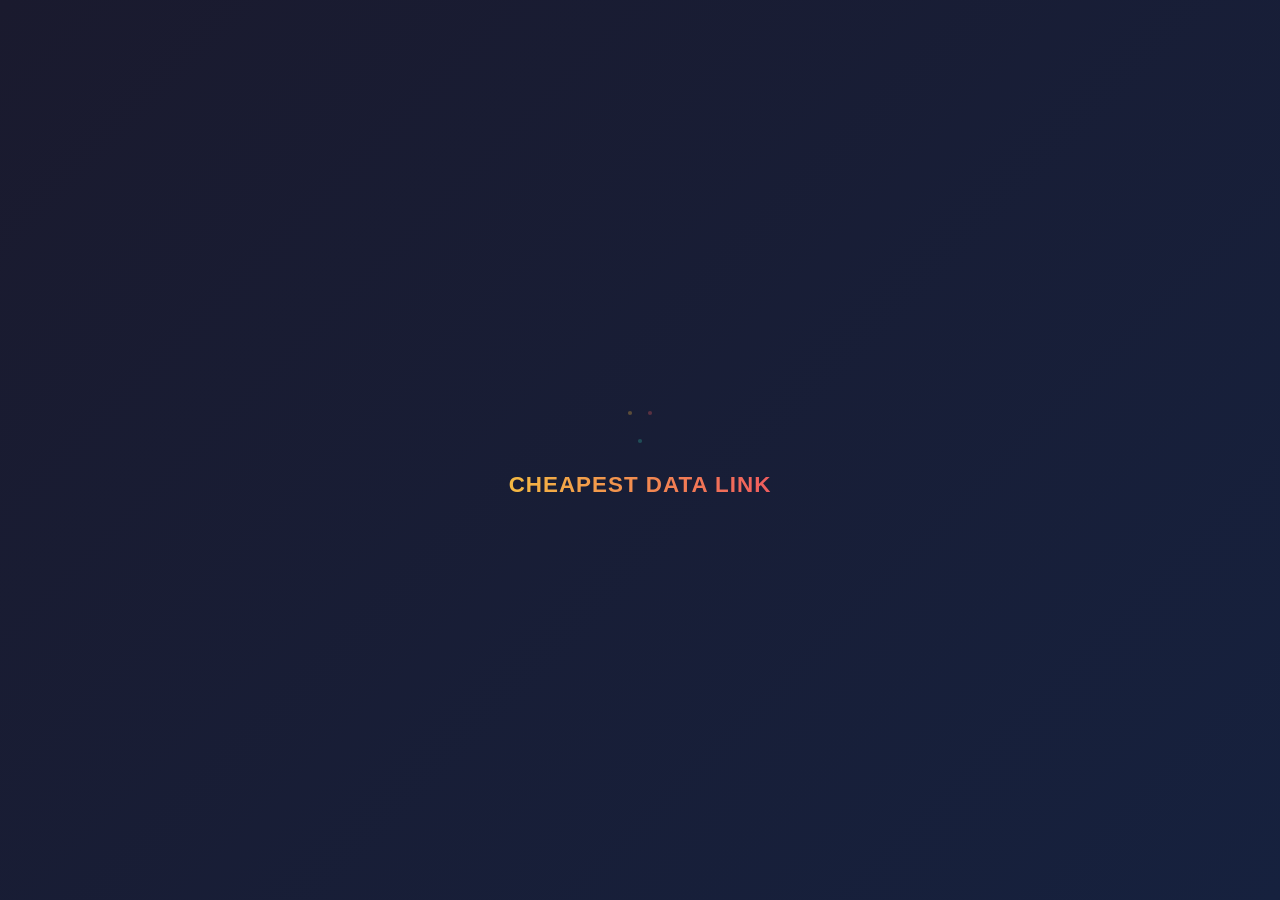
<file: casanna/index.html>
<!DOCTYPE html>
<html lang="en">
<head>
    <meta charset="UTF-8">
    <meta name="viewport" content="width=device-width, initial-scale=1.0">
    <title>CHEAPEST DATA LINK - Affordable Data Bundles</title>
    <link rel="stylesheet" href="css/style.css">
</head>
<body>
    <div id="loader" class="loader-wrapper">
        <div class="loader">
            <div class="loader-spinner">
                <div class="spinner-dot"></div>
                <div class="spinner-dot"></div>
                <div class="spinner-dot"></div>
            </div>
            <span class="loader-text">CHEAPEST DATA LINK</span>
        </div>
    </div>

    <div id="content">
        <header class="header-main">
            <div class="container">
                <div class="logo">
                    <div class="logo-icon-wrap">
                        <span>⚡</span>
                    </div>
                    <div>
                        <h1>CHEAPEST DATA LINK</h1>
                        <p class="tagline">Instant. Affordable. Reliable.</p>
                    </div>
                </div>
            </div>
        </header>

        <main class="container">
            <section class="hero">
                <h2>Buy Data <span class="hero-highlight">Instantly</span></h2>
                <p>Choose your network below</p>
            </section>

            <section class="providers">
                <div class="provider-card mtn-card" onclick="navigateTo('mtn')">
                    <div class="provider-glow mtn-glow"></div>
                    <div class="provider-icon mtn-bg">MTN</div>
                    <div class="provider-info">
                        <h3>MTN</h3>
                        <span class="provider-arrow">›</span>
                    </div>
                </div>

                <div class="provider-card telecel-card" onclick="navigateTo('telecel')">
                    <div class="provider-glow telecel-glow"></div>
                    <div class="provider-icon telecel-bg">TLC</div>
                    <div class="provider-info">
                        <h3>Telecel</h3>
                        <span class="provider-arrow">›</span>
                    </div>
                </div>

                <div class="provider-card tigo-card" onclick="navigateTo('tigo')">
                    <div class="provider-glow tigo-glow"></div>
                    <div class="provider-icon tigo-bg">AT</div>
                    <div class="provider-info">
                        <h3>Tigo</h3>
                        <span class="provider-arrow">›</span>
                    </div>
                </div>
            </section>

            <section class="trust-badge">
                <div class="trust-item">🔒 Secure Payment</div>
                <div class="trust-item">⚡ Instant Delivery</div>
                <div class="trust-item">💰 Best Prices</div>
            </section>

            <section class="help-section">
                <a href="mailto:pure.gold.achievement@gmail.com" class="help-link">For help, click here</a>
            </section>
        </main>

        <nav class="bottom-nav">
            <a href="mtn.html" class="nav-item mtn-nav">
                <div class="nav-dot mtn-dot"></div>
                <span>MTN</span>
            </a>
            <a href="telecel.html" class="nav-item telecel-nav">
                <div class="nav-dot telecel-dot"></div>
                <span>Telecel</span>
            </a>
            <a href="tigo.html" class="nav-item tigo-nav">
                <div class="nav-dot tigo-dot"></div>
                <span>Tigo</span>
            </a>
        </nav>
    </div>

    <script src="js/main.js"></script>
</body>
</html>
</file>
<file: casanna/css/style.css>
* { margin: 0; padding: 0; box-sizing: border-box; }

:root {
    --mtn: #F4B942;
    --mtn-dark: #C88412;
    --mtn-glow: rgba(245,166,35,0.3);
    --telecel: #F05D5E;
    --telecel-dark: #C83D50;
    --telecel-glow: rgba(240,93,94,0.28);
    --tigo: #35B9A6;
    --tigo-dark: #168B84;
    --tigo-glow: rgba(53,185,166,0.28);
    --bg: #F3F7F7;
    --bg-card: #FFFFFF;
    --text-dark: #102A43;
    --text-muted: #627D98;
    --text-light: #9FB3C8;
    --border: #D9E5EA;
    --success: #27AE60;
    --danger: #E74C3C;
    --radius: 16px;
    --radius-sm: 10px;
    --nav-height: 68px;
}

body {
    font-family: -apple-system, BlinkMacSystemFont, 'Segoe UI', Roboto, sans-serif;
    background:
        radial-gradient(circle at 90% 5%, rgba(53,185,166,0.12), transparent 28%),
        radial-gradient(circle at 5% 30%, rgba(240,93,94,0.08), transparent 24%),
        var(--bg);
    color: var(--text-dark);
    min-height: 100vh;
    overflow-x: hidden;
    padding-bottom: calc(var(--nav-height) + 12px);
    font-size: 14px;
    -webkit-tap-highlight-color: transparent;
}

.container { max-width: 460px; margin: 0 auto; padding: 0 14px; }
#content { display: none; }

/* ═══════ LOADER ═══════ */
.loader-wrapper {
    position: fixed; inset: 0;
    background: linear-gradient(135deg, #1A1A2E 0%, #16213E 100%);
    display: flex; justify-content: center; align-items: center;
    z-index: 9999;
    transition: opacity 0.5s ease, visibility 0.5s ease;
}
.loader-wrapper.hidden { opacity: 0; visibility: hidden; }

.loader { display: flex; flex-direction: column; align-items: center; gap: 20px; }

.loader-spinner {
    width: 50px; height: 50px;
    display: flex; flex-wrap: wrap; gap: 6px;
    justify-content: center; align-items: center;
}

.spinner-dot {
    width: 14px; height: 14px; border-radius: 50%;
    animation: spinPulse 1.4s ease-in-out infinite both;
}
.spinner-dot:nth-child(1) { background: var(--mtn); animation-delay: -0.3s; }
.spinner-dot:nth-child(2) { background: var(--telecel); animation-delay: -0.15s; }
.spinner-dot:nth-child(3) { background: var(--tigo); animation-delay: 0s; }

@keyframes spinPulse {
    0%, 80%, 100% { transform: scale(0.3); opacity: 0.3; }
    40% { transform: scale(1.1); opacity: 1; }
}

.loader-text {
    font-size: 1.4rem; font-weight: 800; letter-spacing: 1px;
    background: linear-gradient(90deg, var(--mtn), var(--telecel), var(--tigo), var(--mtn));
    background-size: 300% 100%;
    -webkit-background-clip: text; -webkit-text-fill-color: transparent; background-clip: text;
    animation: gradientShift 2s linear infinite;
}

@keyframes gradientShift {
    0% { background-position: 0% 50%; }
    100% { background-position: 300% 50%; }
}

/* ═══════ HEADER ═══════ */
.header-main {
    background: rgba(255,255,255,0.88);
    padding: 14px 0;
    border-bottom: 1px solid rgba(217,229,234,0.8);
    -webkit-backdrop-filter: blur(14px);
    backdrop-filter: blur(14px);
    position: sticky; top: 0; z-index: 100;
}

.logo { display: flex; align-items: center; gap: 10px; cursor: pointer; }

.logo-icon-wrap {
    width: 38px; height: 38px;
    background: linear-gradient(135deg, var(--mtn), var(--telecel));
    border-radius: 10px; display: flex; align-items: center; justify-content: center;
    font-size: 1.2rem; animation: iconBounce 2.8s ease-in-out infinite;
    box-shadow: 0 8px 18px rgba(200,61,80,0.2);
}

@keyframes iconBounce {
    0%, 100% { transform: scale(1); }
    50% { transform: scale(1.1); }
}

.logo h1 { font-size: 1.05rem; font-weight: 900; letter-spacing: 0.7px; color: var(--text-dark); }
.tagline { color: var(--text-muted); font-size: 0.65rem; margin-top: 1px; letter-spacing: 0.5px; }

/* ═══════ HERO ═══════ */
.hero { text-align: center; padding: 34px 0 18px; animation: revealUp 0.65s ease both; }

.hero h2 { font-size: 1.4rem; font-weight: 800; color: var(--text-dark); margin-bottom: 4px; }

.hero-highlight {
    background: linear-gradient(90deg, var(--mtn), var(--telecel));
    -webkit-background-clip: text; -webkit-text-fill-color: transparent; background-clip: text;
}

.hero p { font-size: 0.85rem; color: var(--text-muted); }

/* ═══════ PROVIDER CARDS ═══════ */
.providers { display: flex; flex-direction: column; gap: 10px; padding: 4px 0 20px; }

.provider-card {
    background: var(--bg-card); border-radius: var(--radius);
    padding: 16px; display: flex; align-items: center; gap: 14px;
    cursor: pointer; position: relative; overflow: hidden;
    border: 1.5px solid var(--border);
    transition: transform 0.25s ease, border-color 0.25s, box-shadow 0.25s;
    animation: revealUp 0.55s ease both;
}

.provider-card:nth-child(2) { animation-delay: 0.08s; }
.provider-card:nth-child(3) { animation-delay: 0.16s; }
.provider-card:hover { transform: translateY(-4px); box-shadow: 0 12px 28px rgba(16,42,67,0.1); }

.provider-card:active { transform: scale(0.97); }

.provider-glow {
    position: absolute; top: -50%; right: -30%;
    width: 120px; height: 120px; border-radius: 50%;
    filter: blur(40px); opacity: 0; transition: opacity 0.3s;
}

.provider-card:active .provider-glow { opacity: 1; }

.mtn-glow { background: var(--mtn); }
.telecel-glow { background: var(--telecel); }
.tigo-glow { background: var(--tigo); }

.mtn-card:active { border-color: var(--mtn); box-shadow: 0 0 20px var(--mtn-glow); }
.telecel-card:active { border-color: var(--telecel); box-shadow: 0 0 20px var(--telecel-glow); }
.tigo-card:active { border-color: var(--tigo); box-shadow: 0 0 20px var(--tigo-glow); }

.provider-icon {
    width: 48px; height: 48px; border-radius: 14px;
    display: flex; align-items: center; justify-content: center;
    font-size: 0.7rem; font-weight: 800; color: white; flex-shrink: 0;
    box-shadow: 0 4px 12px rgba(0,0,0,0.1);
}

.mtn-bg { background: linear-gradient(135deg, var(--mtn), #FFCC02); }
.telecel-bg { background: linear-gradient(135deg, var(--telecel), #FF6B6B); }
.tigo-bg { background: linear-gradient(135deg, var(--tigo), #5DADE2); }

.provider-info { flex: 1; display: flex; align-items: center; justify-content: space-between; }
.provider-info h3 { font-size: 0.95rem; font-weight: 700; }

.provider-arrow {
    font-size: 1.5rem; font-weight: 300; color: var(--text-light);
    transition: transform 0.2s, color 0.2s;
}

.mtn-card:active .provider-arrow { transform: translateX(4px); color: var(--mtn); }
.telecel-card:active .provider-arrow { transform: translateX(4px); color: var(--telecel); }
.tigo-card:active .provider-arrow { transform: translateX(4px); color: var(--tigo); }

/* ═══════ TRUST BADGE ═══════ */
.trust-badge {
    display: flex; justify-content: space-around; gap: 4px;
    padding: 14px 10px; background: var(--bg-card); border-radius: var(--radius);
    margin-bottom: 12px; border: 1px solid var(--border);
    box-shadow: 0 8px 24px rgba(16,42,67,0.05);
    animation: revealUp 0.7s 0.22s ease both;
}

.trust-item {
    font-size: 0.65rem; font-weight: 600; color: var(--text-muted);
    text-align: center; white-space: nowrap;
}

/* ═══════ NETWORK HEADER ═══════ */
.network-header {
    text-align: center; padding: 24px 16px 18px;
    border-radius: var(--radius); margin: 12px 0 16px;
    color: white; position: relative; overflow: hidden;
    box-shadow: 0 12px 28px rgba(16,42,67,0.13);
    animation: revealUp 0.6s ease both;
}

.network-header::after {
    content: ''; position: absolute; inset: 0;
    background: linear-gradient(180deg, rgba(255,255,255,0.1) 0%, rgba(255,255,255,0) 100%);
}

.mtn-header { background: linear-gradient(135deg, var(--mtn-dark), var(--mtn), #FFCC02); }
.telecel-header { background: linear-gradient(135deg, var(--telecel-dark), var(--telecel), #FF6B6B); }
.tigo-header { background: linear-gradient(135deg, var(--tigo-dark), var(--tigo), #5DADE2); }

.network-badge {
    display: inline-block; padding: 4px 14px;
    background: rgba(255,255,255,0.25); border-radius: 20px;
    font-size: 0.7rem; font-weight: 800; margin-bottom: 8px;
    letter-spacing: 1px; position: relative; z-index: 1;
}

.network-header h2 { font-size: 1.15rem; font-weight: 700; margin-bottom: 2px; position: relative; z-index: 1; }
.network-header p { font-size: 0.75rem; opacity: 0.9; position: relative; z-index: 1; }

/* ═══════ DROPDOWN SELECTOR ═══════ */
.dropdown-wrap { padding: 4px 0 16px; }

@keyframes revealUp {
    from { opacity: 0; transform: translateY(14px); }
    to { opacity: 1; transform: translateY(0); }
}

.dropdown-label {
    display: block; font-size: 0.8rem; font-weight: 700;
    color: var(--text-dark); margin-bottom: 8px;
}

.dropdown { position: relative; width: 100%; }

.dropdown-selected {
    display: flex; align-items: center; justify-content: space-between;
    padding: 14px 16px; background: var(--bg-card);
    border: 1.5px solid var(--border); border-radius: var(--radius-sm);
    cursor: pointer; transition: border-color 0.2s, box-shadow 0.2s;
    font-size: 0.9rem; color: var(--text-muted);
    -webkit-user-select: none; user-select: none;
}

.dropdown-selected.has-value { color: var(--text-dark); }

.dropdown.open .dropdown-selected { border-radius: var(--radius-sm) var(--radius-sm) 0 0; }

.dropdown-mtn .dropdown-selected { border-color: var(--mtn); box-shadow: 0 0 0 3px var(--mtn-glow); }
.dropdown-telecel .dropdown-selected { border-color: var(--telecel); box-shadow: 0 0 0 3px var(--telecel-glow); }
.dropdown-tigo .dropdown-selected { border-color: var(--tigo); box-shadow: 0 0 0 3px var(--tigo-glow); }

.dropdown-arrow {
    font-size: 0.9rem; transition: transform 0.25s ease;
    color: var(--text-light);
}

.dropdown.open .dropdown-arrow { transform: rotate(180deg); }
.dropdown-mtn .dropdown-arrow { color: var(--mtn); }
.dropdown-telecel .dropdown-arrow { color: var(--telecel); }
.dropdown-tigo .dropdown-arrow { color: var(--tigo); }

.dropdown-list {
    position: absolute; top: 100%; left: 0; right: 0;
    background: var(--bg-card); border: 1.5px solid var(--border);
    border-top: none; border-radius: 0 0 var(--radius-sm) var(--radius-sm);
    max-height: 0; overflow-y: auto; overflow-x: hidden;
    transition: max-height 0.3s cubic-bezier(0.16, 1, 0.3, 1), opacity 0.2s;
    opacity: 0; z-index: 50;
    box-shadow: 0 8px 24px rgba(0,0,0,0.1);
}

.dropdown.open .dropdown-list { max-height: 260px; opacity: 1; }

.dropdown-item {
    padding: 12px 16px; cursor: pointer;
    display: flex; align-items: center; justify-content: space-between;
    font-size: 0.85rem; color: var(--text-dark);
    transition: background 0.15s, color 0.15s;
    border-bottom: 1px solid var(--border);
}

.dropdown-item:last-child { border-bottom: none; }

.dropdown-item:active { background: var(--bg); }

.dropdown-item .item-name { font-weight: 600; }
.dropdown-item .item-price { font-weight: 700; font-size: 0.8rem; }

.dropdown-item-mtn .item-price { color: var(--mtn); }
.dropdown-item-telecel .item-price { color: var(--telecel); }
.dropdown-item-tigo .item-price { color: var(--tigo); }

.dropdown-item-mtn:active { background: #FFFBF0; }
.dropdown-item-telecel:active { background: #FFF5F5; }
.dropdown-item-tigo:active { background: #F0F7FF; }

.dropdown-item.item-active { font-weight: 700; }
.dropdown-item-mtn.item-active { background: #FFFBF0; }
.dropdown-item-telecel.item-active { background: #FFF5F5; }
.dropdown-item-tigo.item-active { background: #F0F7FF; }

.btn-buy-now {
    width: 100%; padding: 14px; font-size: 0.9rem; font-weight: 700;
    color: white; border: none; border-radius: var(--radius-sm);
    cursor: pointer; margin-top: 12px; letter-spacing: 0.3px;
    transition: transform 0.2s, box-shadow 0.2s, opacity 0.3s;
    position: relative; overflow: hidden;
}

.btn-buy-now::after {
    content: ''; position: absolute; inset: 0;
    background: linear-gradient(90deg, transparent, rgba(255,255,255,0.2), transparent);
    transform: translateX(-100%); animation: btnShine 3s infinite;
}

.btn-buy-now:active { transform: scale(0.97); }
.btn-buy-now:hover:not(:disabled) { transform: translateY(-2px); filter: saturate(1.08); }
.btn-buy-now:disabled { opacity: 0.35; cursor: not-allowed; }
.btn-buy-now:disabled::after { animation: none; }

.btn-mtn { background: linear-gradient(135deg, var(--mtn-dark), var(--mtn), #FFCC02); box-shadow: 0 6px 20px var(--mtn-glow); }
.btn-telecel { background: linear-gradient(135deg, var(--telecel-dark), var(--telecel), #FF6B6B); box-shadow: 0 6px 20px var(--telecel-glow); }
.btn-tigo { background: linear-gradient(135deg, var(--tigo-dark), var(--tigo), #5DADE2); box-shadow: 0 6px 20px var(--tigo-glow); }

/* ═══════ BOTTOM NAV ═══════ */
.bottom-nav {
    position: fixed; bottom: 0; left: 0; right: 0;
    height: var(--nav-height); background: #102A43;
    display: flex; justify-content: space-around; align-items: center;
    z-index: 1000; padding-bottom: env(safe-area-inset-bottom);
    box-shadow: 0 -6px 24px rgba(16,42,67,0.22);
    border-top: 1px solid rgba(255,255,255,0.08);
}

.nav-item {
    display: flex; flex-direction: column; align-items: center; gap: 3px;
    text-decoration: none; padding: 6px 18px; border-radius: 10px;
    transition: background 0.2s, transform 0.2s;
}

.nav-item:hover { background: rgba(255,255,255,0.08); transform: translateY(-2px); }

.nav-item span { font-size: 0.64rem; font-weight: 700; color: #9FB3C8; }

.nav-dot { width: 8px; height: 8px; border-radius: 50%; transition: transform 0.2s, box-shadow 0.2s; }
.mtn-dot { background: var(--mtn); }
.telecel-dot { background: var(--telecel); }
.tigo-dot { background: var(--tigo); }

.mtn-nav.active span { color: var(--mtn); }
.telecel-nav.active span { color: var(--telecel); }
.tigo-nav.active span { color: var(--tigo); }

.mtn-nav.active .mtn-dot { transform: scale(1.4); box-shadow: 0 0 8px var(--mtn-glow); }
.telecel-nav.active .telecel-dot { transform: scale(1.4); box-shadow: 0 0 8px var(--telecel-glow); }
.tigo-nav.active .tigo-dot { transform: scale(1.4); box-shadow: 0 0 8px var(--tigo-glow); }

/* ═══════ HELP ═══════ */
.help-section { text-align: center; padding: 8px 0; }

.help-link {
    color: var(--text-muted); text-decoration: none;
    font-weight: 600; font-size: 0.72rem;
    border-bottom: 1px dashed var(--text-light);
    transition: color 0.2s;
}

.help-link:hover { color: var(--telecel-dark); }

.help-link:active { color: var(--text-dark); }

/* ═══════ MODAL ═══════ */
.modal { display: none; position: fixed; inset: 0; z-index: 2000; }
.modal.active { display: flex; flex-direction: column; }

.modal-overlay {
    position: absolute; inset: 0;
    background: rgba(0,0,0,0);
    animation: overlayFade 0.3s ease forwards;
}

@keyframes overlayFade { to { background: rgba(0,0,0,0.55); } }

.modal-content {
    background: var(--bg-card); border-radius: 24px 24px 0 0;
    padding: 0 18px 28px; width: 100%; max-width: 480px;
    margin-top: auto; position: relative;
    animation: slideUp 0.35s cubic-bezier(0.16, 1, 0.3, 1);
    max-height: 92vh; overflow-y: auto;
    box-shadow: 0 -8px 40px rgba(0,0,0,0.15);
}

@keyframes slideUp {
    from { transform: translateY(100%); }
    to { transform: translateY(0); }
}

.modal-header-strip {
    height: 4px; border-radius: 24px 24px 0 0; margin-bottom: 0;
}

.strip-mtn { background: linear-gradient(90deg, var(--mtn-dark), var(--mtn), #FFCC02, var(--mtn)); background-size: 200% 100%; animation: shimmer 2s linear infinite; }
.strip-telecel { background: linear-gradient(90deg, var(--telecel-dark), var(--telecel), #FF6B6B, var(--telecel)); background-size: 200% 100%; animation: shimmer 2s linear infinite; }
.strip-tigo { background: linear-gradient(90deg, var(--tigo-dark), var(--tigo), #5DADE2, var(--tigo)); background-size: 200% 100%; animation: shimmer 2s linear infinite; }

@keyframes shimmer {
    0% { background-position: 200% 0; }
    100% { background-position: -200% 0; }
}

.modal-handle {
    width: 36px; height: 4px; border-radius: 2px;
    background: var(--border); margin: 12px auto 8px;
}

.close-modal {
    position: absolute; top: 20px; right: 16px;
    font-size: 1.4rem; cursor: pointer; color: var(--text-light);
    line-height: 1; transition: color 0.2s; z-index: 1;
}

.close-modal:active { color: var(--text-dark); }

.modal-icon-wrap {
    width: 52px; height: 52px; border-radius: 16px;
    display: flex; align-items: center; justify-content: center;
    margin: 4px auto 10px; font-size: 1.5rem;
}

.icon-mtn { background: linear-gradient(135deg, var(--mtn), #FFCC02); box-shadow: 0 6px 20px var(--mtn-glow); }
.icon-telecel { background: linear-gradient(135deg, var(--telecel), #FF6B6B); box-shadow: 0 6px 20px var(--telecel-glow); }
.icon-tigo { background: linear-gradient(135deg, var(--tigo), #5DADE2); box-shadow: 0 6px 20px var(--tigo-glow); }

.modal-content h2 {
    font-size: 1.1rem; font-weight: 700;
    margin-bottom: 14px; text-align: center;
}

.modal-mtn .modal-content h2 { color: var(--mtn-dark); }
.modal-telecel .modal-content h2 { color: var(--telecel-dark); }
.modal-tigo .modal-content h2 { color: var(--tigo-dark); }

/* ═══════ SELECTED PACKAGE ═══════ */
.selected-package {
    padding: 14px; border-radius: var(--radius-sm);
    margin-bottom: 16px; text-align: center;
    animation: pkgPulse 0.5s ease;
}

@keyframes pkgPulse {
    0% { transform: scale(0.95); opacity: 0.5; }
    50% { transform: scale(1.02); }
    100% { transform: scale(1); opacity: 1; }
}

.pkg-mtn { background: #FFFBF0; border: 1.5px solid var(--mtn); }
.pkg-telecel { background: #FFF5F5; border: 1.5px solid var(--telecel); }
.pkg-tigo { background: #F0F7FF; border: 1.5px solid var(--tigo); }

#package-name { font-size: 1rem; font-weight: 700; margin-bottom: 2px; }
.pkg-mtn #package-name { color: var(--mtn-dark); }
.pkg-telecel #package-name { color: var(--telecel-dark); }
.pkg-tigo #package-name { color: var(--tigo-dark); }

#package-price { font-size: 0.85rem; color: var(--text-muted); }

/* ═══════ FORM ═══════ */
.form-group { margin-bottom: 12px; }

.form-group label {
    display: block; margin-bottom: 5px;
    font-weight: 600; font-size: 0.78rem; color: var(--text-dark);
}

.label-mtn { color: var(--mtn-dark) !important; }
.label-telecel { color: var(--telecel-dark) !important; }
.label-tigo { color: var(--tigo-dark) !important; }

.form-group input {
    width: 100%; padding: 12px 14px; font-size: 0.9rem;
    border: 1.5px solid var(--border); border-radius: var(--radius-sm);
    background: var(--bg); color: var(--text-dark);
    transition: border-color 0.2s, box-shadow 0.2s, background 0.2s;
}

.form-group input:focus { outline: none; background: var(--bg-card); }

.modal-mtn .form-group input:focus { border-color: var(--mtn); box-shadow: 0 0 0 3px var(--mtn-glow); }
.modal-telecel .form-group input:focus { border-color: var(--telecel); box-shadow: 0 0 0 3px var(--telecel-glow); }
.modal-tigo .form-group input:focus { border-color: var(--tigo); box-shadow: 0 0 0 3px var(--tigo-glow); }

.form-group small { display: block; margin-top: 3px; color: var(--text-muted); font-size: 0.65rem; }

/* ═══════ PAY BUTTON ═══════ */
.btn-pay {
    width: 100%; padding: 14px; font-size: 0.9rem; font-weight: 700;
    color: white; border: none; border-radius: var(--radius-sm);
    cursor: pointer; transition: transform 0.15s, box-shadow 0.15s;
    margin-top: 4px; letter-spacing: 0.3px;
    position: relative; overflow: hidden;
}

.btn-pay::after {
    content: ''; position: absolute; inset: 0;
    background: linear-gradient(90deg, transparent, rgba(255,255,255,0.2), transparent);
    transform: translateX(-100%);
    animation: btnShine 3s infinite;
}

@keyframes btnShine {
    0% { transform: translateX(-100%); }
    30% { transform: translateX(100%); }
    100% { transform: translateX(100%); }
}

.btn-pay:active { transform: scale(0.97); }
.btn-pay:hover { transform: translateY(-2px); filter: saturate(1.08); }
.btn-pay:disabled { opacity: 0.5; cursor: not-allowed; }
.btn-pay:disabled::after { animation: none; }

.pay-mtn { background: linear-gradient(135deg, var(--mtn-dark), var(--mtn), #FFCC02); box-shadow: 0 6px 20px var(--mtn-glow); }
.pay-telecel { background: linear-gradient(135deg, var(--telecel-dark), var(--telecel), #FF6B6B); box-shadow: 0 6px 20px var(--telecel-glow); }
.pay-tigo { background: linear-gradient(135deg, var(--tigo-dark), var(--tigo), #5DADE2); box-shadow: 0 6px 20px var(--tigo-glow); }

/* ═══════ PAYMENT FEEDBACK ═══════ */
.payment-feedback {
    margin-top: 12px; padding: 12px; border-radius: var(--radius-sm);
    text-align: center; font-size: 0.82rem; display: none;
    animation: feedbackIn 0.3s ease;
}

@keyframes feedbackIn {
    from { opacity: 0; transform: translateY(8px); }
    to { opacity: 1; transform: translateY(0); }
}

.payment-feedback.success {
    display: block; background: #E8FFF0; color: var(--success);
    border: 1.5px solid var(--success);
    animation: successPulse 0.6s ease;
}

@keyframes successPulse {
    0% { transform: scale(0.9); } 50% { transform: scale(1.03); } 100% { transform: scale(1); }
}

.payment-feedback.error {
    display: block; background: #FFF0EF; color: var(--danger);
    border: 1.5px solid var(--danger);
}

.payment-feedback.loading {
    display: block; background: #F5F3FF; color: #6C5CE7;
    border: 1.5px solid #6C5CE7;
}

.loading-dots::after {
    content: ''; animation: dots 1.5s steps(4, end) infinite;
}

@keyframes dots {
    0% { content: ''; }
    25% { content: '.'; }
    50% { content: '..'; }
    75% { content: '...'; }
}

/* ═══════ RESPONSIVE ═══════ */
@media (min-width: 380px) {
    .packages { grid-template-columns: repeat(4, 1fr); }
}

@media (min-width: 768px) {
    .container { max-width: 600px; }
    .packages { grid-template-columns: repeat(5, 1fr); }
    .providers { flex-direction: row; }
    .provider-card { flex-direction: column; text-align: center; flex: 1; }
    .provider-info { justify-content: center; }
    .bottom-nav { max-width: 460px; left: 50%; transform: translateX(-50%); border-radius: 16px 16px 0 0; }
}

@media (prefers-reduced-motion: reduce) {
    *, *::before, *::after {
        animation-duration: 0.01ms !important;
        animation-iteration-count: 1 !important;
        transition-duration: 0.01ms !important;
    }
}
</file>
